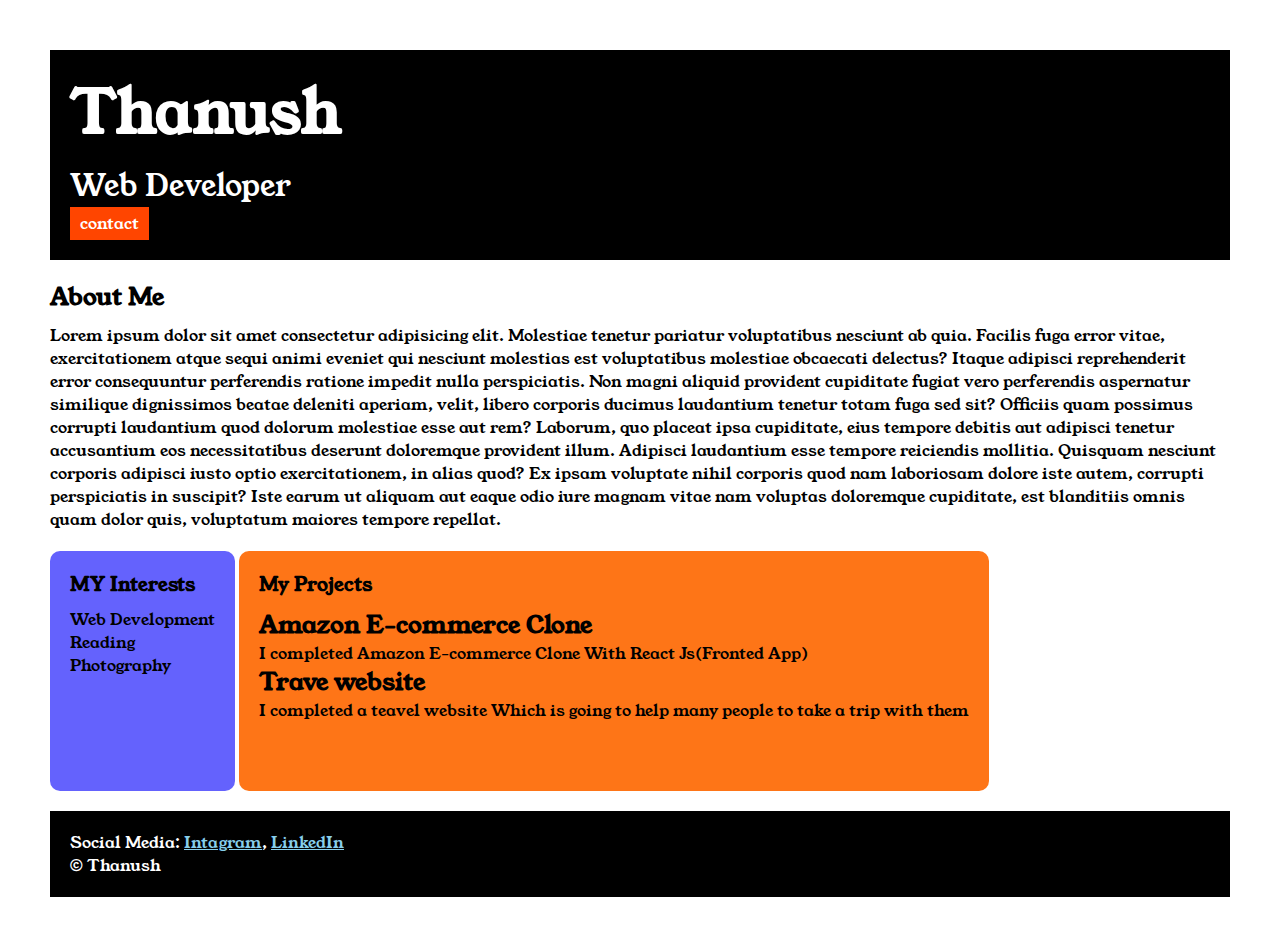
<file: index.html>
<!DOCTYPE html>
<html lang="en">
<head>
    <meta charset="UTF-8">
    <meta name="viewport" content="width=device-width, initial-scale=1.0">
    <title>Portfolio</title>
    <link rel="stylesheet" href="style.css">
    <link rel="preconnect" href="https://fonts.googleapis.com">
    <link rel="preconnect" href="https://fonts.gstatic.com" crossorigin>
    <link href="https://fonts.googleapis.com/css2?family=Young+Serif&display=swap" rel="stylesheet">
</head>
<body>
    <div class="onee">
    <div class="one">
    <h1 class="two">Thanush</h1>
    <p class="three">Web Developer</p>
    <a class="four" href="contact.html">contact</a>
    </div>
    <div class="twoe">
        <h2 class="five">About Me</h2>
    <p class="six">Lorem ipsum dolor sit amet consectetur adipisicing elit. Molestiae tenetur pariatur voluptatibus nesciunt ab quia. Facilis fuga error vitae, exercitationem atque sequi animi eveniet qui nesciunt molestias est voluptatibus molestiae obcaecati delectus? Itaque adipisci reprehenderit error consequuntur perferendis ratione impedit nulla perspiciatis. Non magni aliquid provident cupiditate fugiat vero perferendis aspernatur similique dignissimos beatae deleniti aperiam, velit, libero corporis ducimus laudantium tenetur totam fuga sed sit? Officiis quam possimus corrupti laudantium quod dolorum molestiae esse aut rem? Laborum, quo placeat ipsa cupiditate, eius tempore debitis aut adipisci tenetur accusantium eos necessitatibus deserunt doloremque provident illum. Adipisci laudantium esse tempore reiciendis mollitia. Quisquam nesciunt corporis adipisci iusto optio exercitationem, in alias quod? Ex ipsam voluptate nihil corporis quod nam laboriosam dolore iste autem, corrupti perspiciatis in suscipit? Iste earum ut aliquam aut eaque odio iure magnam vitae nam voluptas doloremque cupiditate, est blanditiis omnis quam dolor quis, voluptatum maiores tempore repellat.</p>
    </div>
    <div class="threee">
    <h3 class="seven">MY Interests</h3>
    <ul class="eight">
        <li>Web Development</li>
        <li>Reading</li>
        <li>Photography</li>
    </ul>
    </div >
    <div class="foure">
    <h3 class="nine">My Projects</h3>
    <ul class="ten">
        <li><h2> Amazon E-commerce Clone</h2></li>
        <P class="">I completed Amazon E-commerce Clone With React Js(Fronted App)</P>
    </ul>
    <ul>
        <li><h2> Trave website</h2></li>
        <P>I completed a teavel website Which is going to help many people to take a trip with them</P>
    </ul>
    </div>
    <div class="fivee">
    <p class="eleven">Social Media: <a href="https://www.instagram.com/__thanush.__/profilecard/?igsh=cXJzbGo4anUwM2ly">Intagram</a>,
    <a href="https://www.linkedin.com/in/thanush-ptu24?utm_source=share&utm_campaign=share_via&utm_content=profile&utm_medium=android_app">LinkedIn</a></p>
    <p class=" twelve">&copy; Thanush</p>
    </div>
    </div>
</body>
</html>
</file>
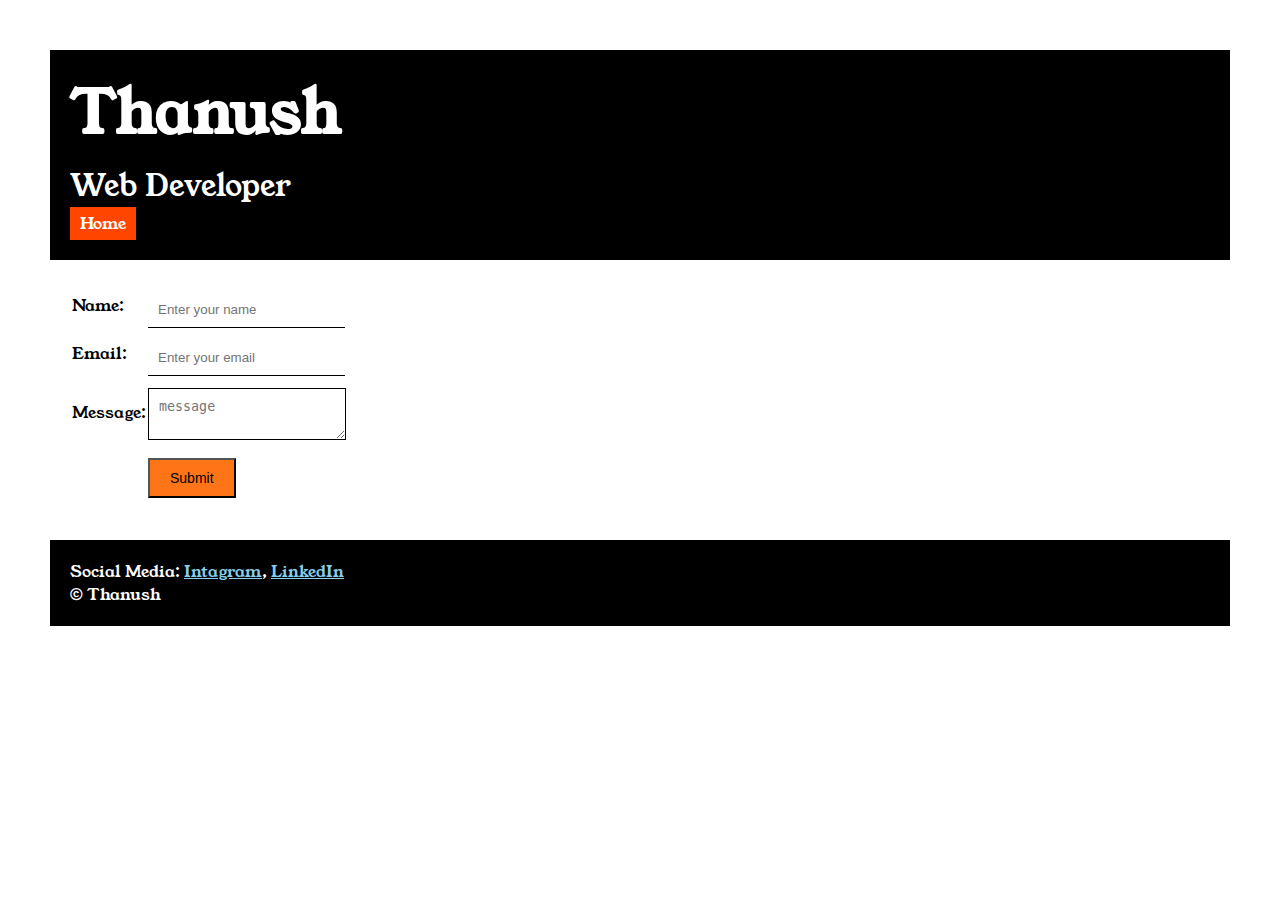
<file: contact.html>
<!DOCTYPE html>
<html lang="en">
<head>
    <meta charset="UTF-8">
    <meta name="viewport" content="width=device-width, initial-scale=1.0">
    <title>Portfolio</title>
    <link rel="stylesheet" href="style.css">
    <link rel="preconnect" href="https://fonts.googleapis.com">
    <link rel="preconnect" href="https://fonts.gstatic.com" crossorigin>
    <link href="https://fonts.googleapis.com/css2?family=Young+Serif&display=swap" rel="stylesheet">
</head>
</head>
<body>
    <div class="onee">
    <div class="one">
        <h1 class="two">Thanush</h1>
        <p class="three">Web Developer</p>
        <a class="four" href="index.html">Home</a>
        </div>
        <div class="contact-form"> 
    <form>
        <table>
            <tr>
                <td>Name: </td><td><input type="text" placeholder="Enter your name"  class="contact-form__input"></td>
            </tr>
            <tr>
                <td>Email: </td><td><input type="Email" placeholder="Enter your email" class="contact-form__input" ></td>
            </tr>
            <tr>
                <td>Message: </td>
                <td><textarea placeholder="message" class="contact-form__textarea"></textarea></td>
            </tr>
            <tr>
                <td></td><td><button class="button">Submit</button></td>
            </tr>
        </table>
    </form>
        </div>
    <div class="fivee">
        <p class="eleven">Social Media: <a href="https://www.instagram.com/__thanush.__/profilecard/?igsh=cXJzbGo4anUwM2ly">Intagram</a>,
        <a href="https://www.linkedin.com/in/thanush-ptu24?utm_source=share&utm_campaign=share_via&utm_content=profile&utm_medium=android_app">LinkedIn</a></p>
        <p class=" ones">&copy; Thanush</p>
        </div>
    </div>
</body>
</html>
</file>
<file: style.css>
*{
    padding: 0%;
    margin: 0%;
}
body
     {
        
      font-family: "Young Serif", serif;
      
      
}
.onee{
    padding: 50px;
}
.one{
    background-color: black;
    color: white;
    padding: 20px;
}
.four{
    background-color: orangered;
    color: white;
    text-decoration: none;
    padding-left: 10px;
    padding-right: 10px;
    padding-top: 5px;
    padding-bottom: 5px;
    display: inline-block;
}
.two{
    font-size: 60px;
}
.three{
    margin-top: 10px;
    font-size: 30px;
}

.twoe,.threee,.foure,.fivee{
    margin-top: 20px;
}
.six,.eight,.ten,.elven{
    margin-top: 10px;
}
.fivee{
    background-color: black;
    color: white;
    padding: 20px;
}
.eleven a{
    color: skyblue;
}
.threee li,.foure li{
    list-style: none;
}
.threee{
    background-color: #6462FD;
    color: black;
    padding: 20px;
    display: inline-block;
    height: 200px;
    border-radius: 10px;
    vertical-align: top;
}
.foure{
    background-color: #FE7517;
    color: black;
    padding: 20px;
    display: inline-block;
    height: 200px;
    border-radius: 10px;
    vertical-align: top;
}
.contact-form{
    padding: 20px;
}
.contact-form__input,.contact-form__textarea,.button{
    margin-top: 10px;
}
.contact-form__input{
    padding: 10px;
    border: none;
    border-bottom: solid black 1px;
}
.contact-form__textarea{
    padding: 10px;
    border: none;
    border: solid black 1px;
}
.button{
    padding-left: 20px;
    padding-right: 20px;
    padding-top: 10px;
    padding-bottom: 10px;
    background-color: #FE7517;
    font-size: 14px;
    
}
</file>
